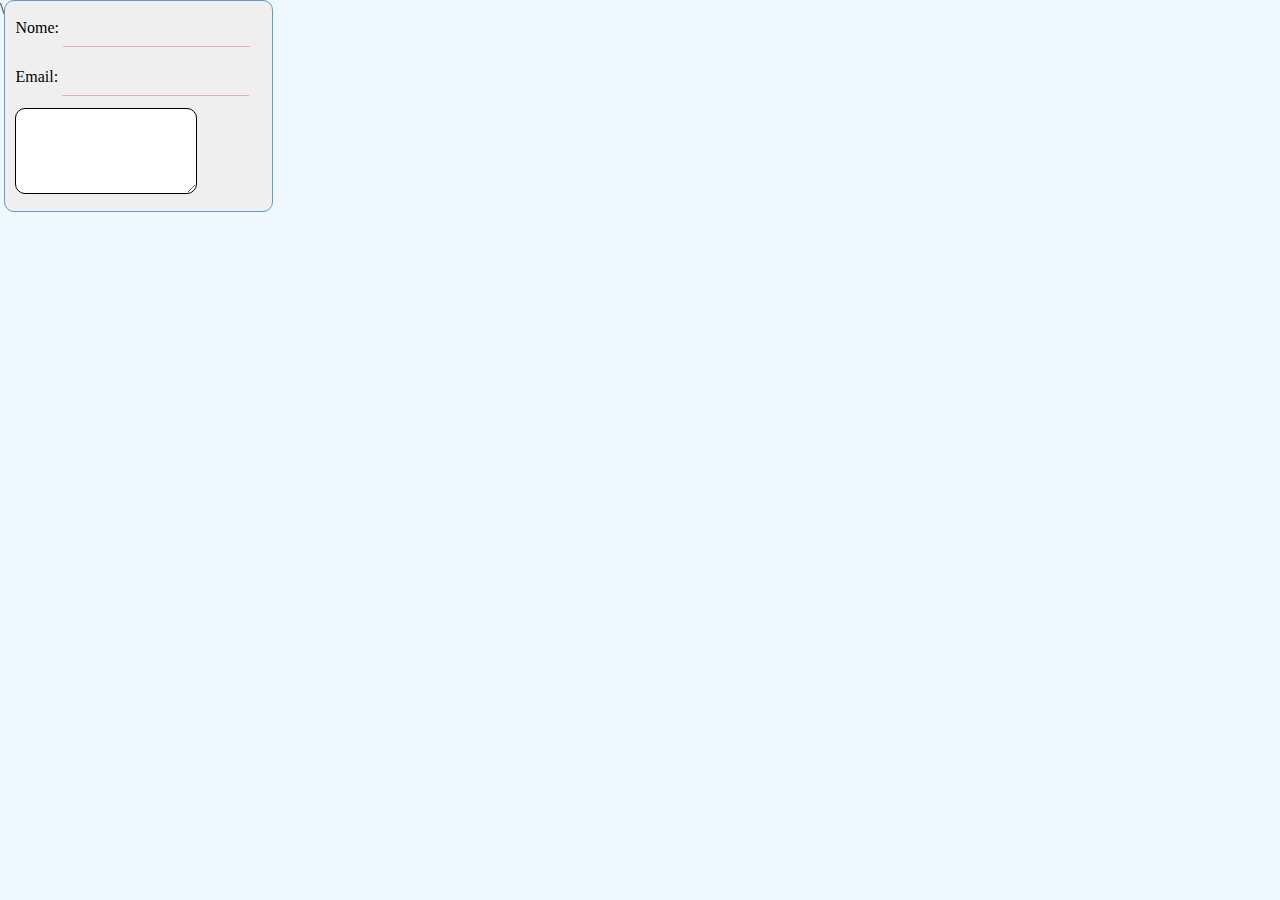
<file: indx.html>
<!DOCTYPE html>
<html lang="en">
<head>
    <meta charset="UTF-8">
    <meta name="viewport" content="width=device-width, initial-scale=1.0">
    <title>LOGIN</title>
    <link rel="stylesheet" href="style.css">\
    <style>
.form {
    border: 1px solid rgb(92, 156, 209);
    width: 350px;
    height: 200px;
    padding: 5px;
    background-color: #efefef;
    border-radius: 10px;
    display: grid;
    

}
.f {
    align-items: center;
}
#a, #b {
    height: 25px;
    border-bottom: 1px solid hwb(0 69% 7%) !important;
    border: none;
    outline: none;
    background-color: #efefef;
    padding: 5px;
}
.form > div {
    padding: 5px;
}
#a:hover, #b:hover {
    background-color: aliceblue;
}
#a:focus, #b:focus {
    border: 1px solid hwb(0 69% 7%);
    border-radius: 10px;
}
textarea{
    height: 80px;
    outline: none;
    border: 1px solid black;
    border-radius: 10px;
}
.bd {
    display: flex;
}
@media (min-width: 601px) {
    .form {
        width: 100%;
        padding: 5px;
    }
    
}
    </style>
</head>
<body class="bd">
    <form action="" class="f">
    <div class="form">
        <div>
            <label for="">Nome:</label>
            <input type="text"  id="a">
        </div>
        <div>
            <label for="">Email:</label>
            <input type="email" id="b">
        </div>
        <div>
            <textarea name="" id="tx"></textarea>
        </div>
    </div>
    </form>
</body>
</html>
</file>
<file: style.css>
body {
    font-family: 'Times New Roman', Times, serif;
    background-color: aliceblue;
    max-width: 100%;
    margin: 0px;
    padding: 0px;
}

.head, ul {
    display: flex;
    justify-content: space-between ;
    background-color: beige;
    align-items: center; 
}
li {
    display: inline;
    margin: 10px;
    padding: 10px;
    background-color: brown;
}
li:hover {
    background-color: rgb(153, 148, 148);
}
li:focus{
    background-color: bisque;
}
img {
    width: 400px;
    height: 400px;
}
a { 
    text-decoration: none;
    color: rgb(226, 68, 68);
}
a:hover {
    color: black;
}
.div {
    border: 1px solid rgb(71, 141, 231);
    max-width: 400px;
    margin-left: 5px;
}

.form {
    border: 1px solid rgb(92, 156, 209);
    width: 350px;
    height: 200px;
    padding: 5px;
    background-color: #efefef;
    border-radius: 10px;
    display: grid;
}
.f {
    align-items: center;
}
#a, #b {
    height: 25px;
    border-bottom: 1px solid hwb(0 69% 7%) !important;
    border: none;
    outline: none;
    background-color: #efefef;
    padding: 5px;
}
.form > div {
    padding: 5px;
}
#a:hover, #b:hover {
    background-color: aliceblue;
}
#a:focus, #b:focus {
    border: 1px solid hwb(0 69% 7%);
    border-radius: 10px;
}
textarea{
    height: 80px;
    outline: none;
    border: 1px solid black;
    border-radius: 10px;
}
.bd {
    display: flex;
}
@media (min-width: 601px) {
    .form {
        width: 100%;
        padding: 5px;
    }
    
}
</file>
